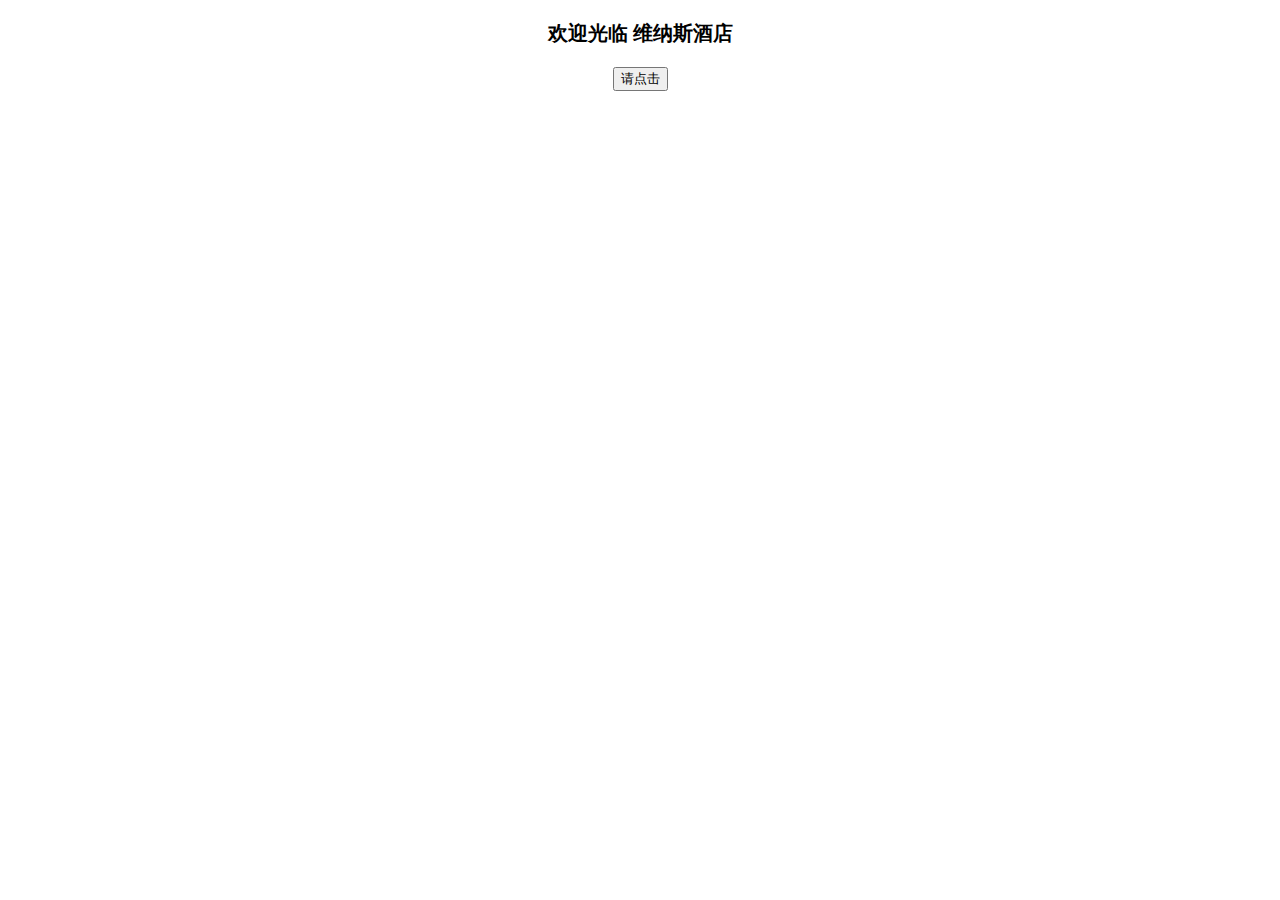
<file: jinjiang.html>
<!DOCTYPE html>
<html>
	<head>
		<meta charset="UTF-8">
		<title></title>
		
		<style type="text/css">
			#box1{
				
				text-align: center;
				
			}
			p{
				
				text-align: center;
				font-size: 20px;
				font-weight: bolder;
			}
			
		</style>
	</head>
	<body>
		
		<div id="box1" onclick="clicks()">
		<p>欢迎光临 维纳斯酒店</p>
		<button>请点击</button>	
		</div>
		
		
		<script type="text/javascript">
			//onclick   box1
			//innertext
			//计数器
			var i = 0;
			
			
			function clicks(){
					i+=1;	
					
				var doc = document.getElementById("box1");
				
				if(i==1){
					doc.innerHTML="<p>您的信赖</p>"+
								   "<p>是我们工作的动力之源</p>"
								   +"<button>请点击</button>"
					
				}
			
				if(i==2){
					doc.innerHTML="<p>您的舒适</p>"+
								   "<p>是我们工作的幸福之源</p>"+"<button>请点击</button>"
				}
				if(i==3){
					doc.innerHTML="<p>非常感谢</p>"+"<button>请点击</button>"
								  
				}
				if(i==4){
					doc.innerHTML="<p>致敬 拜拜</p>"
								  
				}
				if(i==5){
					doc.style.display="none";
								  
				}
				
			}
			
			
			
			
		</script>
	</body>
</html>
</file>
